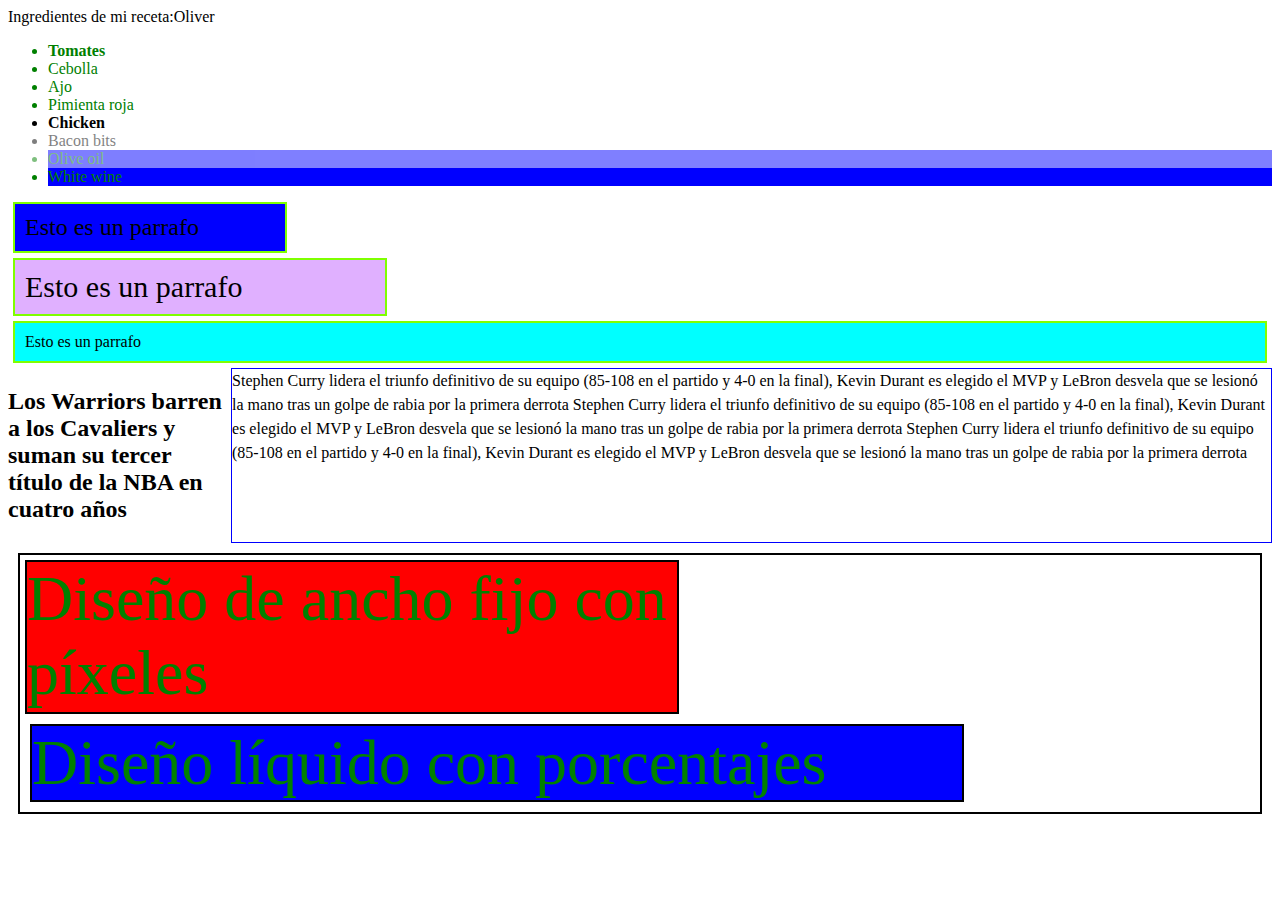
<file: sesion4.html>
<!DOCTYPE html>
<html>
<head>
	<title>Estructurar un proyecto</title>
	 <link rel="stylesheet" href="guia4.css"  type="text/css">

</head>
<body>
Ingredientes de mi receta:Oliver</i>

<ul>
  <li data-quantity="1kg" data-vegetable>Tomates</li>
  <li data-quantity="3" data-vegetable>Cebolla</li>
  <li data-quantity="3" data-vegetable>Ajo</li>
  <li data-quantity="700g" data-vegetable="not spicy like chili">Pimienta roja</li>
  <li data-quantity="2kg" data-meat>Chicken</li>
  <li data-quantity="optional 150g" data-meat>Bacon bits</li>
  <li data-quantity="optional 10ml" data-vegetable="liquid">Olive oil</li>
  <li data-quantity="25cl" data-vegetable="liquid">White wine</li>
</ul>

<p>Esto es un parrafo</p>
<p>Esto es un parrafo</p>
<p>Esto es un parrafo</p>
<!-- Altura de línea-->
<section>
  <h2>Los Warriors barren a los Cavaliers y suman su tercer título de la NBA en cuatro años</h2>
 <article>
    Stephen Curry lidera el triunfo definitivo de su equipo (85-108 en el partido y 4-0 en la final), Kevin Durant es elegido el MVP y LeBron desvela que se lesionó la mano tras un golpe de rabia por la primera derrota
  
  
    Stephen Curry lidera el triunfo definitivo de su equipo (85-108 en el partido y 4-0 en la final), Kevin Durant es elegido el MVP y LeBron desvela que se lesionó la mano tras un golpe de rabia por la primera derrota
  
  
    Stephen Curry lidera el triunfo definitivo de su equipo (85-108 en el partido y 4-0 en la final), Kevin Durant es elegido el MVP y LeBron desvela que se lesionó la mano tras un golpe de rabia por la primera derrota
  </article>
  </section>
<!-- Porcentajes-->
<div >
	<div> Diseño de ancho fijo con píxeles</div>
    <div> Diseño líquido con porcentajes</div>
</div>

</body>
</html>
</file>
<file: guia4.css>
/*Selectores de presencia y valor*/
/* todos los elementos con  "data-vegetable"
su texto es verde */
[data-vegetable] {
  color: green;
}

/*todos los elementos con "data-vegetable"
  y un valor exacto a  "liquid" tendran un fondo dorado */
[data-vegetable="liquid"] {
  background-color: blue;
}

/* todos los elementos con "data-vegetable",
   contengan el valor "spicy", sin importar otros,
   tendra el  color rojo  */
[data-vegetable~="spicy"] {
  color: red;
}








/* Classic usage for language selection */
[lang|=fr] {
  font-weight: bold;
}

/* All elements with the attribute "data-quantity", for which
   the value starts with "optional" */
[data-quantity^="optional"] {
  opacity: 0.5;
}

/* All elements with the attribute "data-quantity", for which
   the value ends with "kg" */
[data-quantity$="kg"] {
  font-weight: bold;
}

/* All elements with the attribute "data-vegetable" containing
   the value "not spicy" are turned back to green */
[data-vegetable*="not spicy"] {
  color: green;
}
/* VALORES Y UNIDADES EN CSS*/
p {
  margin: 5px;
  padding: 10px;
  border: 2px solid #7FFF00;
  background-color: cyan;
}
p:nth-child(1) {
  width: 150px;
  font-size: 18px;
}
p:nth-child(2) {
  width: 250px;
  font-size: 24px;
}
p:nth-child(3) {
  width: 350px;
  font-size: 30px;

}
section{
	 display:flex;
}
/*Altura de línea*/
article {
  line-height: 1.5;
  border: 1px solid blue;
}
/*Ejercicio Porcentajes*/
div {
	
  margin: 10px;
  font-size: 200%;
  color: green;
  
  border: 2px solid black;
}

div:nth-child(1) {
  background-color: red;
  width: 650px;
  margin: 5px;
  height: 150px;
}

div:nth-child(2) {
  background-color: blue;
  width: 75%;
}
/* equivalente a red */
p:nth-child(1) {
  background-color: #ff0000;
}

/* equivalente azul */
p:nth-child(2) {
  background-color: #0000ff;
}

/* No tiene un color exacto equivalente */
p:nth-child(3) {
  background-color: #e0b0ff;
}
</file>
